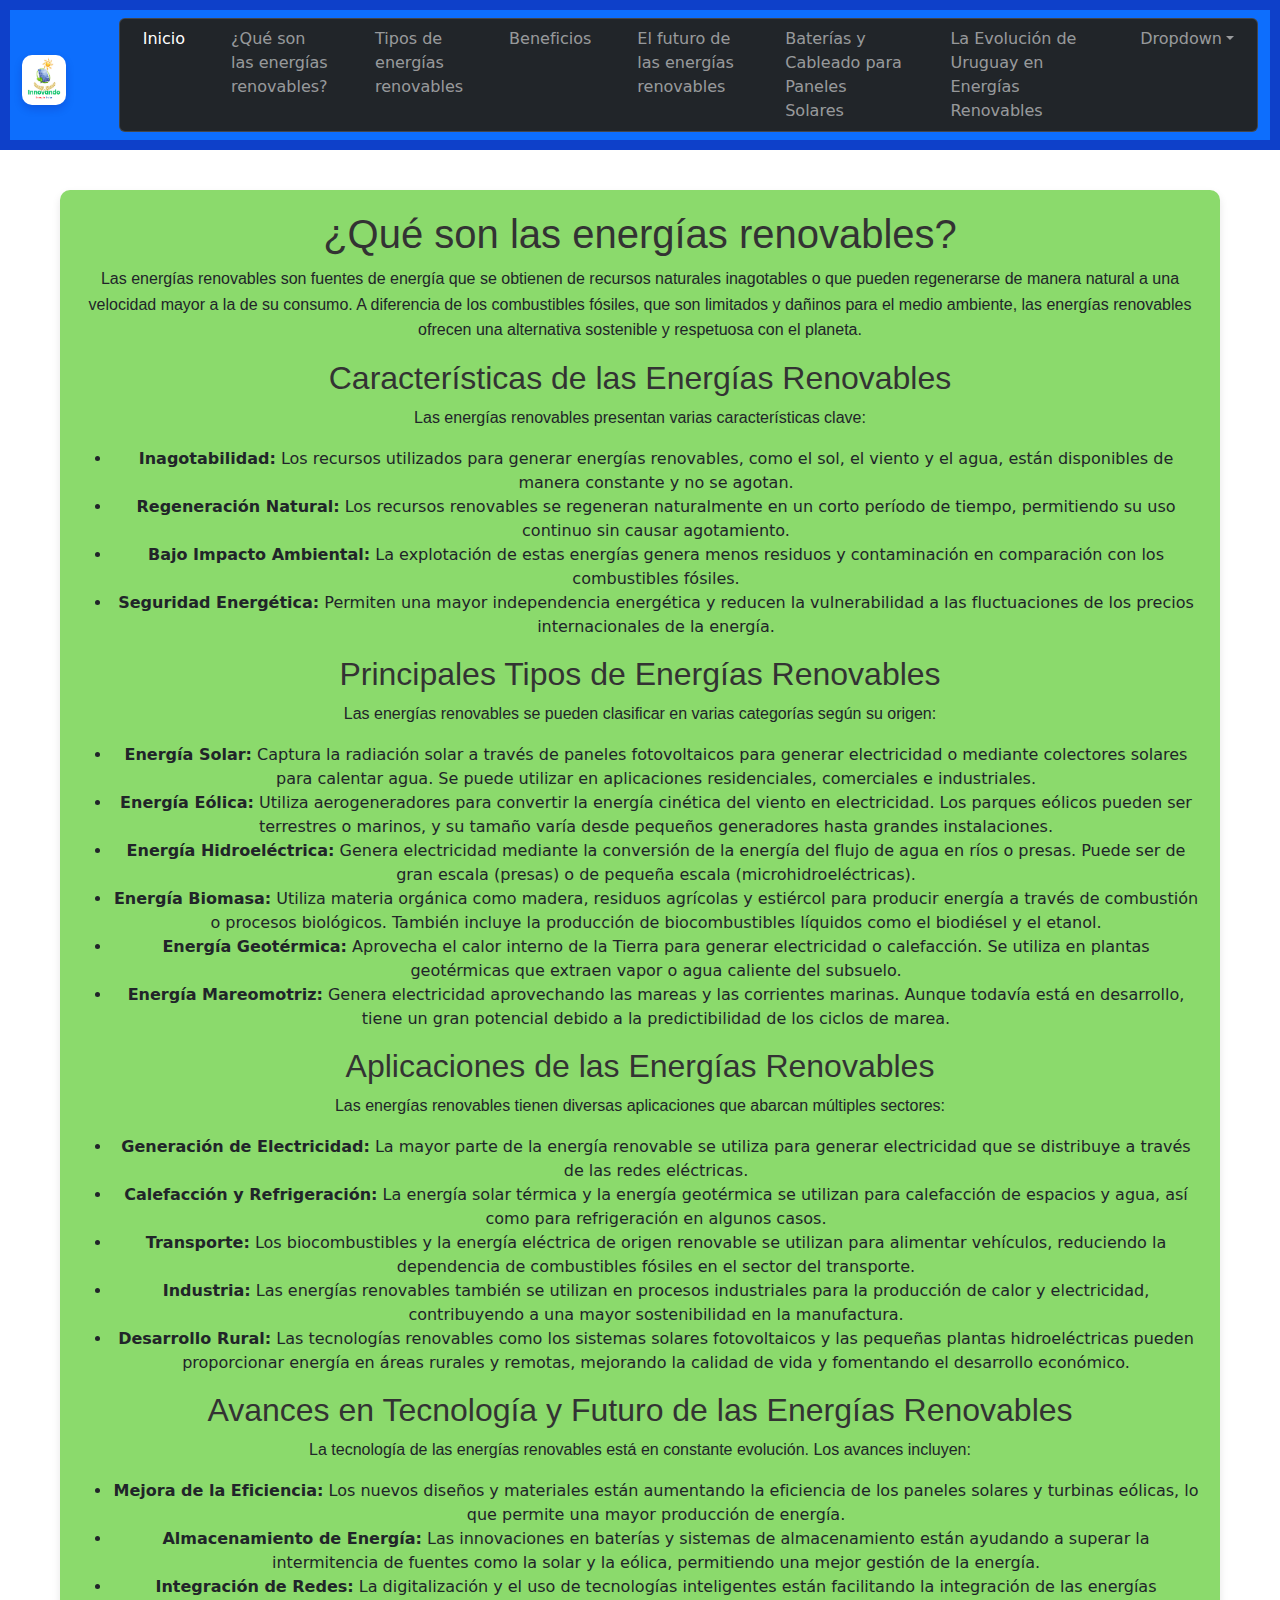
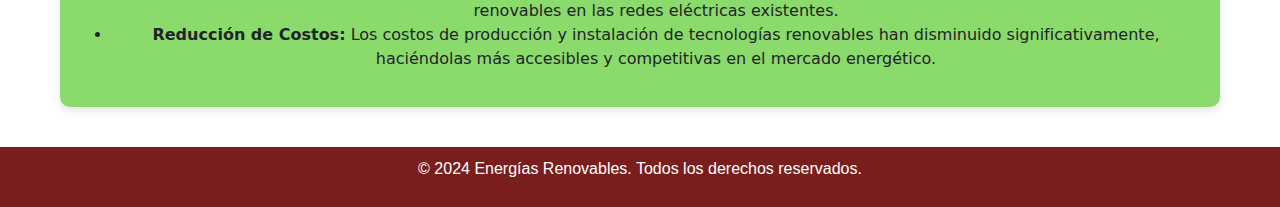
<file: pages/quesonLasenergiasrenobables.html>
<!DOCTYPE html>
<html lang="es">
<head>
    <meta charset="UTF-8">
    <meta http-equiv="refresh" content="">
    <meta charset="UTF-8">
    <meta name="viewport" content="width=device-width, initial-scale=1.0">
    <title>¿Qué son las energías renovables?</title>
    <link rel="stylesheet" href="../css/style.css">
    <link rel="stylesheet" href="../css/bootstrap.min.css">
    <link href="https://cdn.jsdelivr.net/npm/bootstrap@5.3.3/dist/css/bootstrap.min.css" rel="stylesheet" integrity="sha384-QWTKZyjpPEjISv5WaRU9OFeRpok6YctnYmDr5pNlyT2bRjXh0JMhjY6hW+ALEwIH" crossorigin="anonymous">
</head>
<body>
    <header>
        <nav class="navbar navbar-expand-lg bg-primary" data-bs-theme="dark">
            <div class="container-fluid">
              <a class="navbar-brand logo" href="#"><img src="../pictures/inn.png" alt=""></a>
              <button class="navbar-toggler" type="button" data-bs-toggle="collapse" data-bs-target="#navbarColor01" aria-controls="navbarColor01" aria-expanded="false" aria-label="Toggle navigation">
                <span class="navbar-toggler-icon"></span>
              </button>
              <div class="card" id="navbarColor01">
                <ul class="navbar-nav me-auto">
                  <li class="nav-item">
                    <a class="nav-link active" href="/index.html">Inicio
                      <span class="visually-hidden">(current)</span>
                    </a>
                  </li>
                  <li class="nav-item">
                    <a class="nav-link" href="quesonLasenergiasrenobables.html">¿Qué son las energías renovables?</a>
                  </li>
                  <li class="nav-item">
                    <a class="nav-link" href="tiposdeenergíasrenovables.html">Tipos de energías renovables</a>
                  </li>
                  <li class="nav-item">
                    <a class="nav-link" href="beneficios.html">Beneficios</a>
                  </li>
                  <li class="nav-item">
                    <a class="nav-link" href="elfuturodelasenergiasrenobables.html">El futuro de las energías renovables</a>
                  </li>
                  <li class="nav-item">
                    <a class="nav-link" href="bateríasycableadoparapanelessolares.html">Baterías y Cableado para Paneles Solares</a>
                  </li>
                  <li class="nav-item">
                    <a class="nav-link" href="LaEvolucióndeUruguayenEnergíasRenovables.html">La Evolución de Uruguay en Energías Renovables</a>
                  </li>
                  <li class="nav-item dropdown">
                    <a class="nav-link dropdown-toggle" data-bs-toggle="dropdown" href="#" role="button" aria-haspopup="true" aria-expanded="false">Dropdown</a>
                    <div class="dropdown-menu">
                      <a class="dropdown-item" href="#">Action</a>
                      <a class="dropdown-item" href="#">Another action</a>
                      <a class="dropdown-item" href="#">Something else here</a>
                      <div class="dropdown-divider"></div>
                      <a class="dropdown-item" href="#">Separated link</a>
                    </div>
                  </li>
                </ul>
              </div>
            </div>
        </nav>
    </header>
    <main>
        <section>
            <h1>¿Qué son las energías renovables?</h1>
            <p>Las energías renovables son fuentes de energía que se obtienen de recursos naturales inagotables o que pueden regenerarse de manera natural a una velocidad mayor a la de su consumo. A diferencia de los combustibles fósiles, que son limitados y dañinos para el medio ambiente, las energías renovables ofrecen una alternativa sostenible y respetuosa con el planeta.</p>

            <h2>Características de las Energías Renovables</h2>
            <p>Las energías renovables presentan varias características clave:</p>
            <ul>
                <li><strong>Inagotabilidad:</strong> Los recursos utilizados para generar energías renovables, como el sol, el viento y el agua, están disponibles de manera constante y no se agotan.</li>
                <li><strong>Regeneración Natural:</strong> Los recursos renovables se regeneran naturalmente en un corto período de tiempo, permitiendo su uso continuo sin causar agotamiento.</li>
                <li><strong>Bajo Impacto Ambiental:</strong> La explotación de estas energías genera menos residuos y contaminación en comparación con los combustibles fósiles.</li>
                <li><strong>Seguridad Energética:</strong> Permiten una mayor independencia energética y reducen la vulnerabilidad a las fluctuaciones de los precios internacionales de la energía.</li>
            </ul>

            <h2>Principales Tipos de Energías Renovables</h2>
            <p>Las energías renovables se pueden clasificar en varias categorías según su origen:</p>
            <ul>
                <li><strong>Energía Solar:</strong> Captura la radiación solar a través de paneles fotovoltaicos para generar electricidad o mediante colectores solares para calentar agua. Se puede utilizar en aplicaciones residenciales, comerciales e industriales.</li>
                <li><strong>Energía Eólica:</strong> Utiliza aerogeneradores para convertir la energía cinética del viento en electricidad. Los parques eólicos pueden ser terrestres o marinos, y su tamaño varía desde pequeños generadores hasta grandes instalaciones.</li>
                <li><strong>Energía Hidroeléctrica:</strong> Genera electricidad mediante la conversión de la energía del flujo de agua en ríos o presas. Puede ser de gran escala (presas) o de pequeña escala (microhidroeléctricas).</li>
                <li><strong>Energía Biomasa:</strong> Utiliza materia orgánica como madera, residuos agrícolas y estiércol para producir energía a través de combustión o procesos biológicos. También incluye la producción de biocombustibles líquidos como el biodiésel y el etanol.</li>
                <li><strong>Energía Geotérmica:</strong> Aprovecha el calor interno de la Tierra para generar electricidad o calefacción. Se utiliza en plantas geotérmicas que extraen vapor o agua caliente del subsuelo.</li>
                <li><strong>Energía Mareomotriz:</strong> Genera electricidad aprovechando las mareas y las corrientes marinas. Aunque todavía está en desarrollo, tiene un gran potencial debido a la predictibilidad de los ciclos de marea.</li>
            </ul>

            <h2>Aplicaciones de las Energías Renovables</h2>
            <p>Las energías renovables tienen diversas aplicaciones que abarcan múltiples sectores:</p>
            <ul>
                <li><strong>Generación de Electricidad:</strong> La mayor parte de la energía renovable se utiliza para generar electricidad que se distribuye a través de las redes eléctricas.</li>
                <li><strong>Calefacción y Refrigeración:</strong> La energía solar térmica y la energía geotérmica se utilizan para calefacción de espacios y agua, así como para refrigeración en algunos casos.</li>
                <li><strong>Transporte:</strong> Los biocombustibles y la energía eléctrica de origen renovable se utilizan para alimentar vehículos, reduciendo la dependencia de combustibles fósiles en el sector del transporte.</li>
                <li><strong>Industria:</strong> Las energías renovables también se utilizan en procesos industriales para la producción de calor y electricidad, contribuyendo a una mayor sostenibilidad en la manufactura.</li>
                <li><strong>Desarrollo Rural:</strong> Las tecnologías renovables como los sistemas solares fotovoltaicos y las pequeñas plantas hidroeléctricas pueden proporcionar energía en áreas rurales y remotas, mejorando la calidad de vida y fomentando el desarrollo económico.</li>
            </ul>

            <h2>Avances en Tecnología y Futuro de las Energías Renovables</h2>
            <p>La tecnología de las energías renovables está en constante evolución. Los avances incluyen:</p>
            <ul>
                <li><strong>Mejora de la Eficiencia:</strong> Los nuevos diseños y materiales están aumentando la eficiencia de los paneles solares y turbinas eólicas, lo que permite una mayor producción de energía.</li>
                <li><strong>Almacenamiento de Energía:</strong> Las innovaciones en baterías y sistemas de almacenamiento están ayudando a superar la intermitencia de fuentes como la solar y la eólica, permitiendo una mejor gestión de la energía.</li>
                <li><strong>Integración de Redes:</strong> La digitalización y el uso de tecnologías inteligentes están facilitando la integración de las energías renovables en las redes eléctricas existentes.</li>
                <li><strong>Reducción de Costos:</strong> Los costos de producción y instalación de tecnologías renovables han disminuido significativamente, haciéndolas más accesibles y competitivas en el mercado energético.</li>
            </ul>
        </section>
    </main>
    <footer>
        <p>&copy; 2024 Energías Renovables. Todos los derechos reservados.</p>
    </footer>
    <div id="google_translate_element" class="google"></div>

    <script type="text/javascript">
    function googleTranslateElementInit() {
      new google.translate.TranslateElement({pageLanguage: 'es', includedLanguages: 'ca,eu,gl,en,fr,it,pt,de', layout: google.translate.TranslateElement.InlineLayout.SIMPLE, gaTrack: true}, 'google_translate_element');
            }
    </script>
    
    <script type="text/javascript" src="https://translate.google.com/translate_a/element.js?cb=googleTranslateElementInit"></script>
    <script src="https://cdn.jsdelivr.net/npm/bootstrap@5.3.3/dist/js/bootstrap.bundle.min.js" integrity="sha384-YvpcrYf0tY3lHB60NNkmXc5s9fDVZLESaAA55NDzOxhy9GkcIdslK1eN7N6jIeHz" crossorigin="anonymous"></script>
</body>
</html>
</file>
<file: css/style.css>
*{
    margin: 0;
    padding: 0;
    box-sizing: border-box;
}

body {
    font-family: Arial, sans-serif;
    margin: 0;
    padding: 0;
    background-color: #fae6e6;
}

header {
    background-color: #0e40c9;
    color: rgb(168, 113, 10);
    display: flex;
    justify-content: space-between;
    padding: 10px;
    align-items: center;
}

.logo img {
    height: 50px;
}

.buscador {
    display: flex;
    align-items: center;
}

.buscador input {
    padding: 5px;
    font-size: 16px;
}

.buscador button {
    padding: 5px 10px;
    margin-left: 5px;
    font-size: 16px;
    background-color: #333;
    color: white;
    border: none;
    cursor: pointer;
}

nav {
    background-color: #333;
    color: white;
}

nav ul {
    list-style-type: none;
    padding: 0;
    display: flex;
    justify-content: center;
}

nav ul li {
    margin: 0 15px;
}

nav ul li a {
    color: white;
    text-decoration: none;
    padding: 10px;
    display: block;
}

nav ul li a:hover {
    background-color: #575757;
}

main {
    padding: 20px;
    max-width: 1200px;
    margin: 0 auto;
}

main h1, main h2, main h3 {
    color: #333;
}

main p {
    line-height: 1.6;
}

main img {
    max-width: 100%;
    height: auto;
}

footer {
    background-color: #7a1d1d;
    color: white;
    text-align: center;
    padding: 10px 0;
}

.color-options {
    position: fixed;
    bottom: 10px;
    right: 10px;
}

.color-options button {
    margin: 5px;
    padding: 10px;
    cursor: pointer;
}

/* Estilo del tema 1 */
.theme1 body {
    background-color: #d8e8eb;
}

.theme1 header {
    background-color: #00796b;
}

.theme1 .buscador button {
    background-color: #0c0e9e;
}

/* Estilo del tema 2 */
.theme2 body {
    background-color: #fff3e0;
}

.theme2 header {
    background-color: #ff9800;
}

.theme2 .buscador button {
    background-color: #e65100;
}

main {
    text-align: center;
}

.text-box {
    border: 2px solid #4CAF50;
    border-radius: 10px;
    padding: 15px;
    background-color: #110202;
    box-shadow: 2px 2px 10px rgba(0, 0, 0, 0.1);
    width: 300px;
    margin: 10px auto;
    text-align: center;
}
/* Estilo general */
.contenedor {
    padding: 30px;
    border-radius: 15px;
    box-shadow: 0 10px 20px rgba(173, 3, 3, 0.1);
    transition: background-color 0.3s, box-shadow 0.3s;
}

/* Temas */
.tema-default {
    background-color: #f5f5f5;
}

#tema1:checked ~ .contenedor {
    background-color: #e0f7fa;
}

#tema2:checked ~ .contenedor {
    background-color: #ffe0b2;
}

/* Opciones de color */
.color-options {
    text-align: center;
    margin-top: 20px;
}

.color-options input {
    display: none;
}

.color-options label {
    background-color: #6200ea;
    color: white;
    border-radius: 20px;
    padding: 10px 20px;
    cursor: pointer;
    margin: 5px;
    transition: background-color 0.3s;
}

.color-options label:hover {
    background-color: #3700b3;
}

/* Artículos y secciones */
section {
    background-color: rgb(139, 218, 108);
    margin: 20px 0;
    padding: 20px;
    border-radius: 10px;
    box-shadow: 0 4px 8px rgba(24, 20, 20, 0.1);
    transition: transform 0.3s;
}

section:hover {
    transform: scale(1.02);
}

img {
    width: 100%;
    border-radius: 10px;
    margin-top: 10px;
    box-shadow: 0 4px 8px rgba(22, 2, 116, 0.2);
}
img {
    width: 55%; /* La imagen ocupará el 100% del contenedor */
    max-width: 250px; /* Tamaño máximo de la imagen */
    height: auto; /* Mantener proporción */
}
.logo {
    width: 150px; /* Ajusta el ancho */
    height: auto; /* Mantén la proporción */
}
body {
    font-family: 'Montserrat', sans-serif;
}

h1, h2, h3, h4, h5, h6 {
    font-family: 'Montserrat', sans-serif;
    font-weight: 700; /* Para un grosor de fuente más pesado */
}

p {
    font-family: 'Montserrat', sans-serif;
    font-weight: 400; /* Para un grosor de fuente normal */
}
</file>
